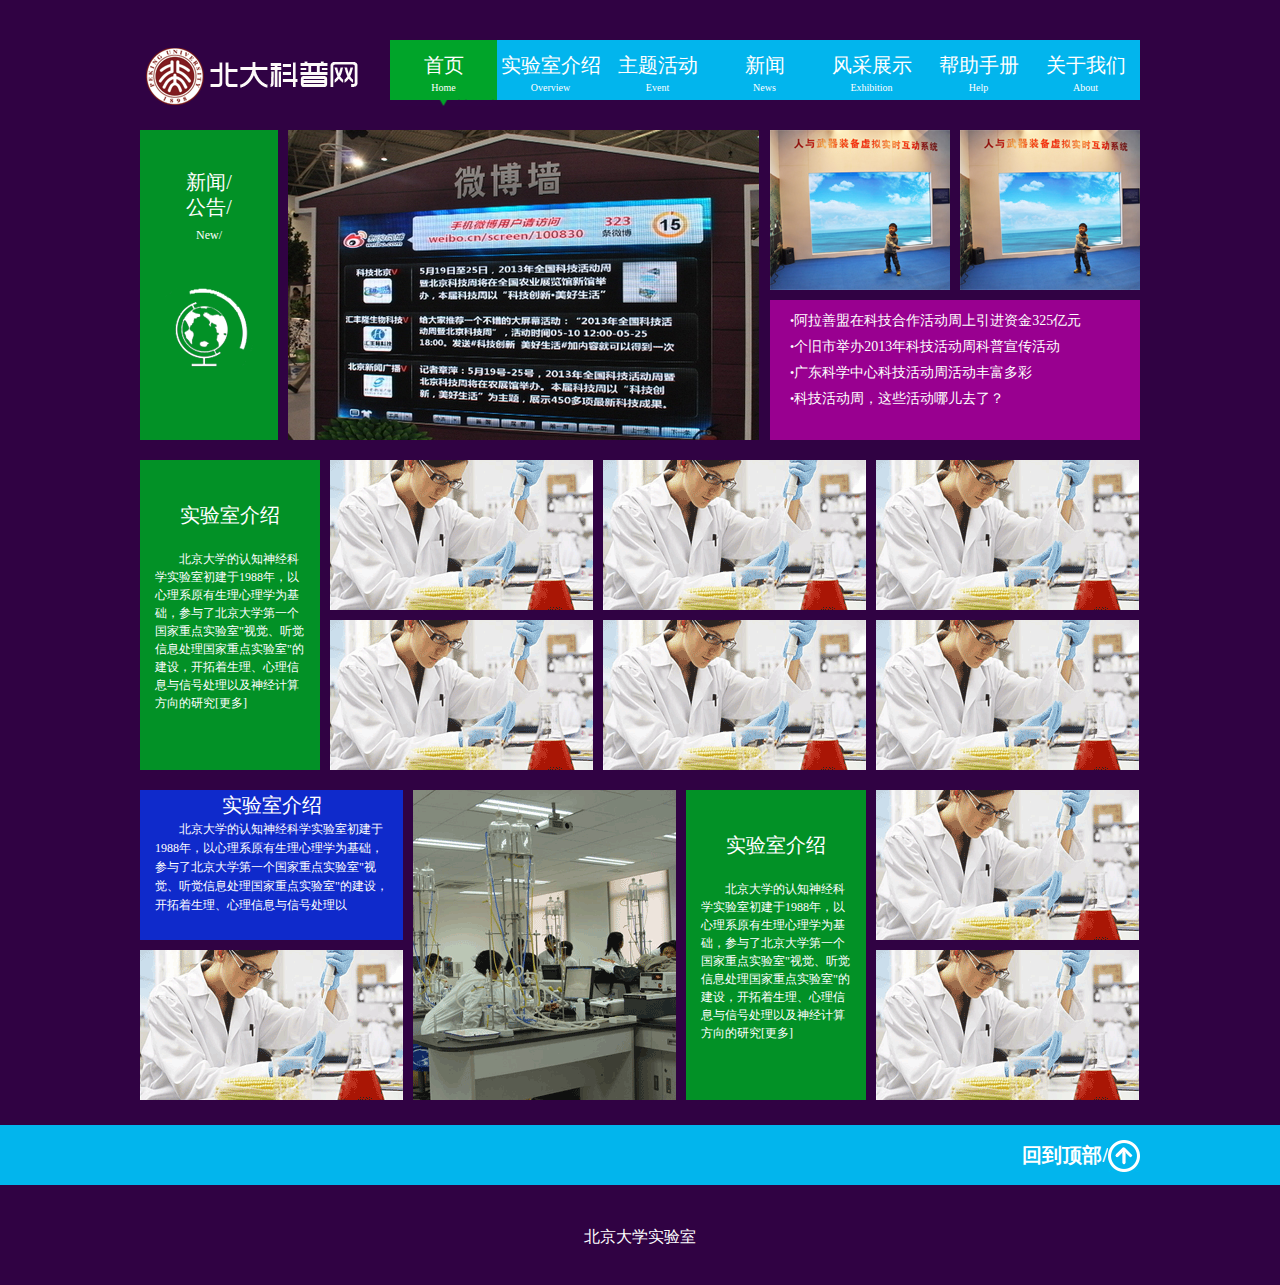
<file: 北大科普网/index.html>
<!doctype html>
<html>
<head>
<meta charset="utf-8">
<title>北大科普网</title>
<meta name="description" content="简介">
<meta name="keywords" content="关键字">
<link rel="stylesheet" type="text/css" href="css/index.css" />
<script src="js/jquery-1.8.3.min.js"></script>
<script src="js/bxSlider.js"></script>
<script>
$(function(){
	$("#myjs").bxSlider({
		pager: false,
		});
	
	})
</script>

</head>

<body>
<div class="nav">
<div class="container">
<img src="images/logo.gif" class="pic"/>
<ul>
<li><a href="" class="active">首页<span>Home</span></a></li>
<li><a href="">实验室介绍<span>Overview</span></a></li>
<li><a href="">主题活动<span>Event</span></a></li>
<li><a href="">新闻<span>News</span></a></li>
<li><a href="">风采展示<span>Exhibition</span></a></li>
<li><a href="">帮助手册<span>Help</span></a></li>
<li><a href="">关于我们<span>About</span></a></li>
</ul>

</div>
</div>

<div class="new">
<div class="container">
<div class="left">

<div class="one">
<p>新闻/<br/>公告/<br/><span>New/</span></p> 
<p><img src="images/kpbl2.png"></p>
</div>
<div class="two" >
<ul id="myjs">
<li><a href="#" target="_blank" ><img src="images/1.jpg"/></a></li>
<li><a href="#" target="_blank" ><img src="images/2.jpg"/></a></li>
<li><a href="#" target="_blank" ><img src="images/3.jpg"/></a></li>
<li><a href="#" target="_blank" ><img src="images/4.jpg"/></a></li>
</ul>
</div>

</div>


<div class="right">
<div class="r1">
<p><img src="images/W020130519710870592686.jpg" ><img src="images/W020130519710870592686.jpg" class="pic1"></p>
</div>
<div class="r2">
<ul>
   <li>•<a href="#">阿拉善盟在科技合作活动周上引进资金325亿元 </a> </li>
   <li>•<a href="#">个旧市举办2013年科技活动周科普宣传活动 </a> </li>
   <li>•<a href="#">广东科学中心科技活动周活动丰富多彩   </a> </li>
   <li>•<a href="#">科技活动周，这些活动哪儿去了？</a> </li>

</ul>
</div>
</div>

</div>
</div>

<div class="lab1">
<div class="container">
<div class="l1">
<h3>实验室介绍</h3>
<p>北京大学的认知神经科学实验室初建于1988年，以心理系原有生理心理学为基础，参与了北京大学第一个国家重点实验室"视觉、听觉信息处理国家重点实验室"的建设，开拓着生理、心理信息与信号处理以及神经计算方向的研究[更多]</p>

</div>
<div class="l2">
<ul>
<li><a href=""><img src="images/shiyan.gif"></a></li>
<li><a href=""><img src="images/shiyan.gif" class="pic2"></a></li>
<li><a href=""><img src="images/shiyan.gif"></a></li>
<li><a href=""><img src="images/shiyan.gif"></a></li>
<li><a href=""><img src="images/shiyan.gif" class="pic2"></a></li>
<li><a href=""><img src="images/shiyan.gif"></a></li>
</ul>
</div>

</div>
</div>

<div class="lab2">
<div class="container">

<div class="lab2-l">

<div class="lab-one">
<div class="ff">
<h3>实验室介绍</h3>
<p class="p2">北京大学的认知神经科学实验室初建于1988年，以心理系原有生理心理学为基础，参与了北京大学第一个国家重点实验室"视觉、听觉信息处理国家重点实验室"的建设，开拓着生理、心理信息与信号处理以</p>
</div>
<p class="p4"><img src="images/shiyan.gif" class="pic3"></p>
</div>


<div class="lab-three"><img src="images/shiyan2.gif"></div>
</div>



<div class="lab2-r">

<div class="lar">
<h3 class="tit">实验室介绍</h3>
<p class="p3">北京大学的认知神经科学实验室初建于1988年，以心理系原有生理心理学为基础，参与了北京大学第一个国家重点实验室"视觉、听觉信息处理国家重点实验室"的建设，开拓着生理、心理信息与信号处理以及神经计算方向的研究[更多]</p>
</div>

<div class="lbr">
<p><img src="images/shiyan.gif" class="pic4"></p>
<p><img src="images/shiyan.gif"></p>
</div>



</div>

</div>
</div>





<div class="go-top">
<div class="container"> 
<p>回到顶部/<img src="images/returnIcon.jpg"></p>
</div>
</div>

<div class="footer">
<div class="container">
<p>北京大学实验室</p>
</div>
</div>

</body>
</html>
</file>
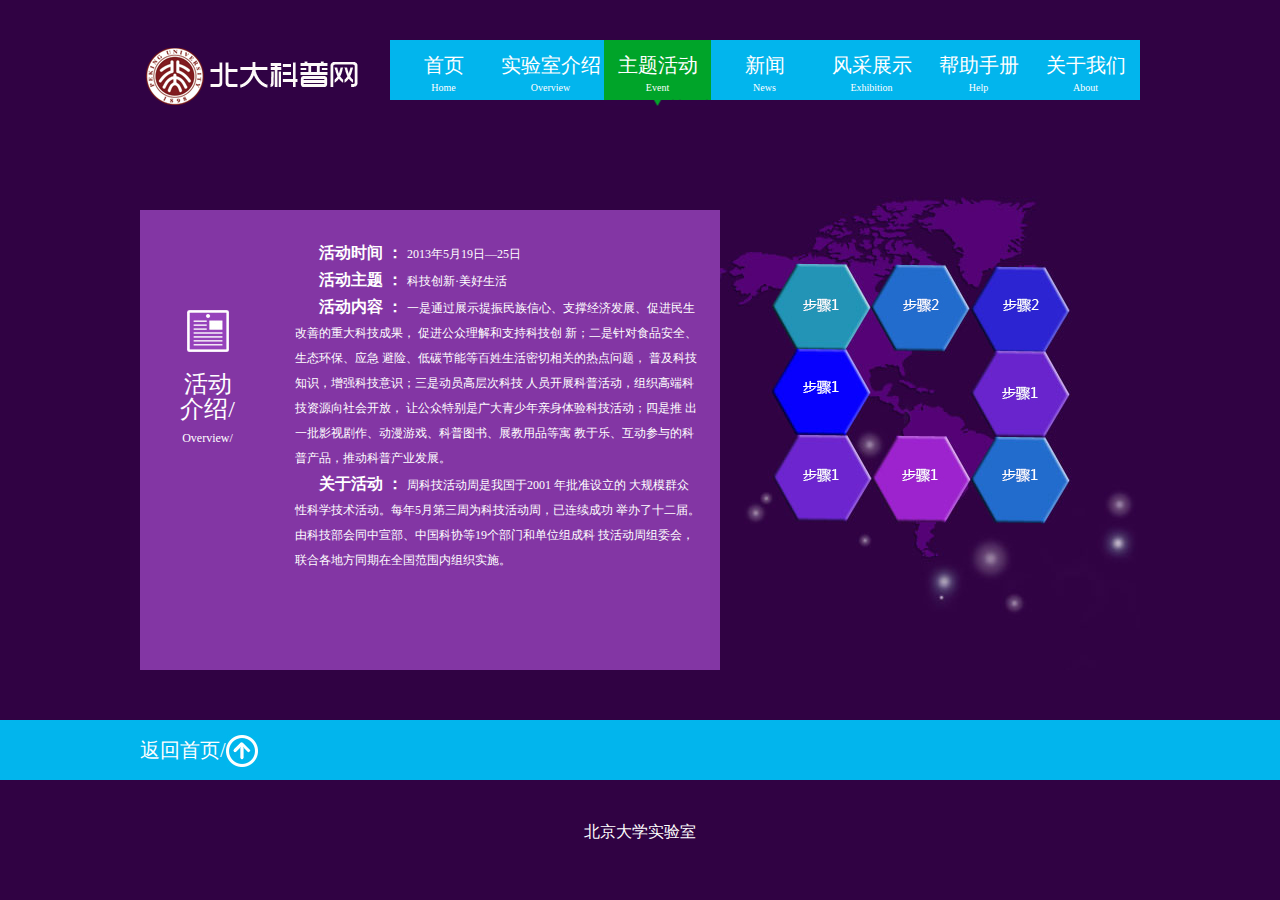
<file: 北大科普网/activity.html>
<!doctype html>
<html>
<head>
<meta charset="utf-8">
<title>北大科普网</title>
<meta name="description" content="简介">
<meta name="keywords" content="关键字">
<link rel="stylesheet" type="text/css" href="css/activity.css" />
<!--<script src="js/jquery-1.8.3.min.js"></script>
<script src="js/bxSlider.js"></script>
<script>
$(function(){
	$("#myjs").bxSlider({
		pager: false,
		});
	
	})
</script>-->

</head>

<body>
<div class="nav">
<div class="container">
<img src="images/logo.gif" class="pic"/>
<ul>
<li><a href="">首页<span>Home</span></a></li>
<li><a href="">实验室介绍<span>Overview</span></a></li>
<li><a href="" class="active">主题活动<span>Event</span></a></li>
<li><a href="">新闻<span>News</span></a></li>
<li><a href="">风采展示<span>Exhibition</span></a></li>
<li><a href="">帮助手册<span>Help</span></a></li>
<li><a href="">关于我们<span>About</span></a></li>
</ul>

</div>
</div>
<!--   --------------------------导航结束--------------------------------->
<div class="activity">
<div class="container">
   <div class="a-left">
       <div class="ac">
         <p class="p1"><img src="images/activitiesIcon_a.jpg"></p>
         <p class="p2">活动<br/>介绍/<br/><span>Overview/</span></p>
       </div>
       <div class="act">
       <p><span>活动时间 ： </span> 2013年5月19日—25日</p>
       <p><span>活动主题 ： </span> 科技创新·美好生活</p>
       <p><span>活动内容 ： </span> 一是通过展示提振民族信心、支撑经济发展、促进民生改善的重大科技成果，
       促进公众理解和支持科技创
       新；二是针对食品安全、生态环保、应急
       避险、低碳节能等百姓生活密切相关的热点问题，
       普及科技知识，增强科技意识；三是动员高层次科技
       人员开展科普活动，组织高端科技资源向社会开放，
       让公众特别是广大青少年亲身体验科技活动；四是推
       出一批影视剧作、动漫游戏、科普图书、展教用品等寓
       教于乐、互动参与的科普产品，推动科普产业发展。
      </p>
       <p><span> 关于活动 ： </span>周科技活动周是我国于2001 年批准设立的
       大规模群众性科学技术活动。每年5月第三周为科技活动周，已连续成功
       举办了十二届。由科技部会同中宣部、中国科协等19个部门和单位组成科
       技活动周组委会，联合各地方同期在全国范围内组织实施。</p>
       
       </div>
   
   </div>
        <div class="a-right">  
         <div class="imag">
         <img src="images/hd_hjs.jpg" usemap="#Map">
         <map name="Map">
           <area shape="rect" coords="80,152,125,176" href="#">
           <area shape="rect" coords="180,154,225,178" href="#">
           <area shape="rect" coords="280,154,323,176" href="#">
           <area shape="rect" coords="79,235,125,259" href="#">
           <area shape="rect" coords="276,242,327,265" href="#">
           <area shape="rect" coords="79,324,128,349" href="#">
           <area shape="rect" coords="176,323,227,349" href="#">
           <area shape="rect" coords="277,321,325,346" href="#">
         </map>
         
         
         </div>
        </div>

</div>
</div>

<!-----------------------------------activity 结束------------------------------------------>
<div class="return">
<div class="container"> 
<p>返回首页/<img src="images/returnIcon.jpg"></p>
</div>
</div>
<!-----------------------------------return 结束------------------------------------------>
<div class="footer">
<div class="container">
<p>北京大学实验室</p>
</div>
</div>

</body>
</html>
</file>
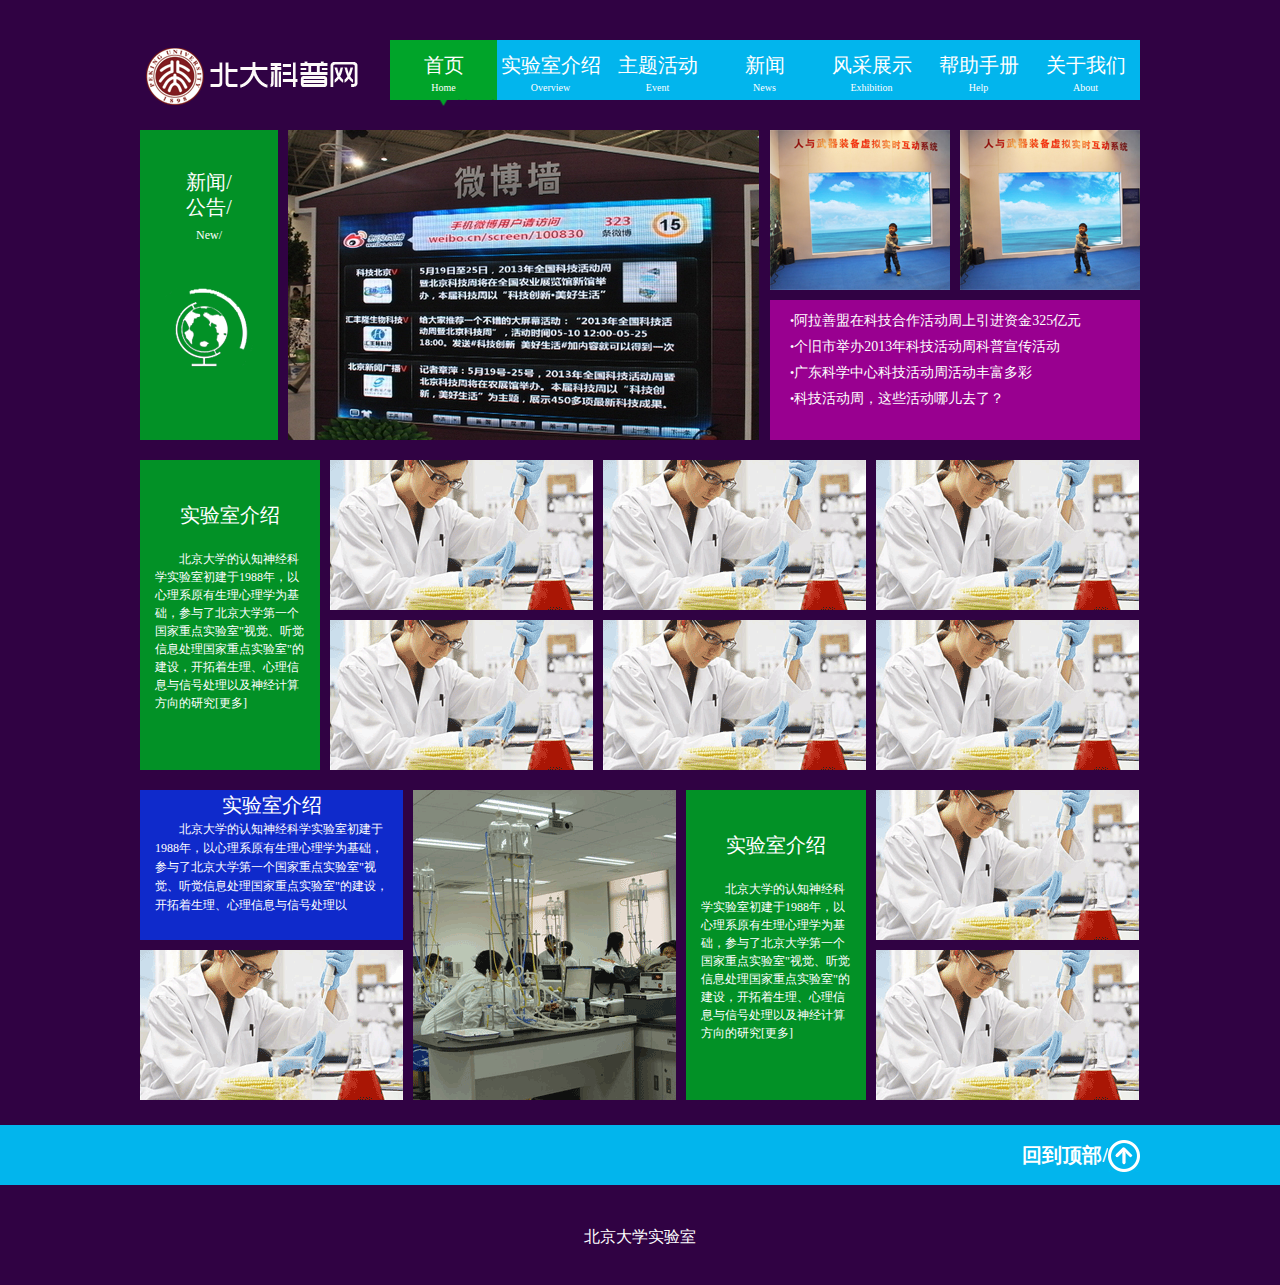
<file: 北大科普网/index1.html>
<!doctype html>
<html>
<head>
<meta charset="utf-8">
<title>北大科普网</title>
<meta name="description" content="简介">
<meta name="keywords" content="关键字">
<link rel="stylesheet" type="text/css" href="css/index1.css" />
<script src="js/jquery-1.8.3.min.js"></script>
<script src="js/bxSlider.js"></script>
<script>
$(function(){
	$("#myjs").bxSlider({
		pager: false,
		});
	
	})
</script>

</head>

<body>
<div class="nav">
<div class="container">
<img src="images/logo.gif" class="pic"/>
<ul>
<li><a href="" class="active">首页<span>Home</span></a></li>
<li><a href="">实验室介绍<span>Overview</span></a></li>
<li><a href="">主题活动<span>Event</span></a></li>
<li><a href="">新闻<span>News</span></a></li>
<li><a href="">风采展示<span>Exhibition</span></a></li>
<li><a href="">帮助手册<span>Help</span></a></li>
<li><a href="">关于我们<span>About</span></a></li>
</ul>

</div>
</div>

<div class="new">
<div class="container">
<div class="left">

<div class="one">
<p>新闻/<br/>公告/<br/><span>New/</span></p> 
<p><img src="images/kpbl2.png"></p>
</div>
<div class="two" >
<ul id="myjs">
<li><a href="#" target="_blank" ><img src="images/1.jpg"/></a></li>
<li><a href="#" target="_blank" ><img src="images/2.jpg"/></a></li>
<li><a href="#" target="_blank" ><img src="images/3.jpg"/></a></li>
<li><a href="#" target="_blank" ><img src="images/4.jpg"/></a></li>
</ul>
</div>

</div>


<div class="right">
<div class="r1">
<p><img src="images/W020130519710870592686.jpg" ><img src="images/W020130519710870592686.jpg" class="pic1"></p>
</div>
<div class="r2">
<ul>
   <li>•<a href="#">阿拉善盟在科技合作活动周上引进资金325亿元 </a> </li>
   <li>•<a href="#">个旧市举办2013年科技活动周科普宣传活动 </a> </li>
   <li>•<a href="#">广东科学中心科技活动周活动丰富多彩   </a> </li>
   <li>•<a href="#">科技活动周，这些活动哪儿去了？</a> </li>

</ul>
</div>
</div>

</div>
</div>

<div class="lab1">
<div class="container">
<div class="l1">
<h3>实验室介绍</h3>
<p>北京大学的认知神经科学实验室初建于1988年，以心理系原有生理心理学为基础，参与了北京大学第一个国家重点实验室"视觉、听觉信息处理国家重点实验室"的建设，开拓着生理、心理信息与信号处理以及神经计算方向的研究[更多]</p>

</div>
<div class="l2">
<ul>
<li><a href=""><img src="images/shiyan.gif"></a></li>
<li><a href=""><img src="images/shiyan.gif"></a></li>
<li><a href=""><img src="images/shiyan.gif"></a></li>
<li><a href=""><img src="images/shiyan.gif"></a></li>
<li><a href=""><img src="images/shiyan.gif"></a></li>
<li><a href=""><img src="images/shiyan.gif"></a></li>
</ul>
</div>

</div>
</div>

<div class="lab2">
<div class="container">

<div class="lab2-l">

<div class="lab-one">
<div class="ff">
<h3>实验室介绍</h3>
<p class="p2">北京大学的认知神经科学实验室初建于1988年，以心理系原有生理心理学为基础，参与了北京大学第一个国家重点实验室"视觉、听觉信息处理国家重点实验室"的建设，开拓着生理、心理信息与信号处理以</p>
</div>
<p class="p4"><img src="images/shiyan.gif" class="pic3"></p>
</div>


<div class="lab-three"><img src="images/shiyan2.gif"></div>
</div>



<div class="lab2-r">

<div class="lar">
<h3 class="tit">实验室介绍</h3>
<p class="p3">北京大学的认知神经科学实验室初建于1988年，以心理系原有生理心理学为基础，参与了北京大学第一个国家重点实验室"视觉、听觉信息处理国家重点实验室"的建设，开拓着生理、心理信息与信号处理以及神经计算方向的研究[更多]</p>
</div>

<div class="lbr">
<p><img src="images/shiyan.gif" class="pic4"></p>
<p><img src="images/shiyan.gif"></p>
</div>



</div>

</div>
</div>





<div class="go-top">
<div class="container"> 
<p>回到顶部/<img src="images/returnIcon.jpg"></p>
</div>
</div>

<div class="footer">
<div class="container">
<p>北京大学实验室</p>
</div>
</div>

</body>
</html>
</file>
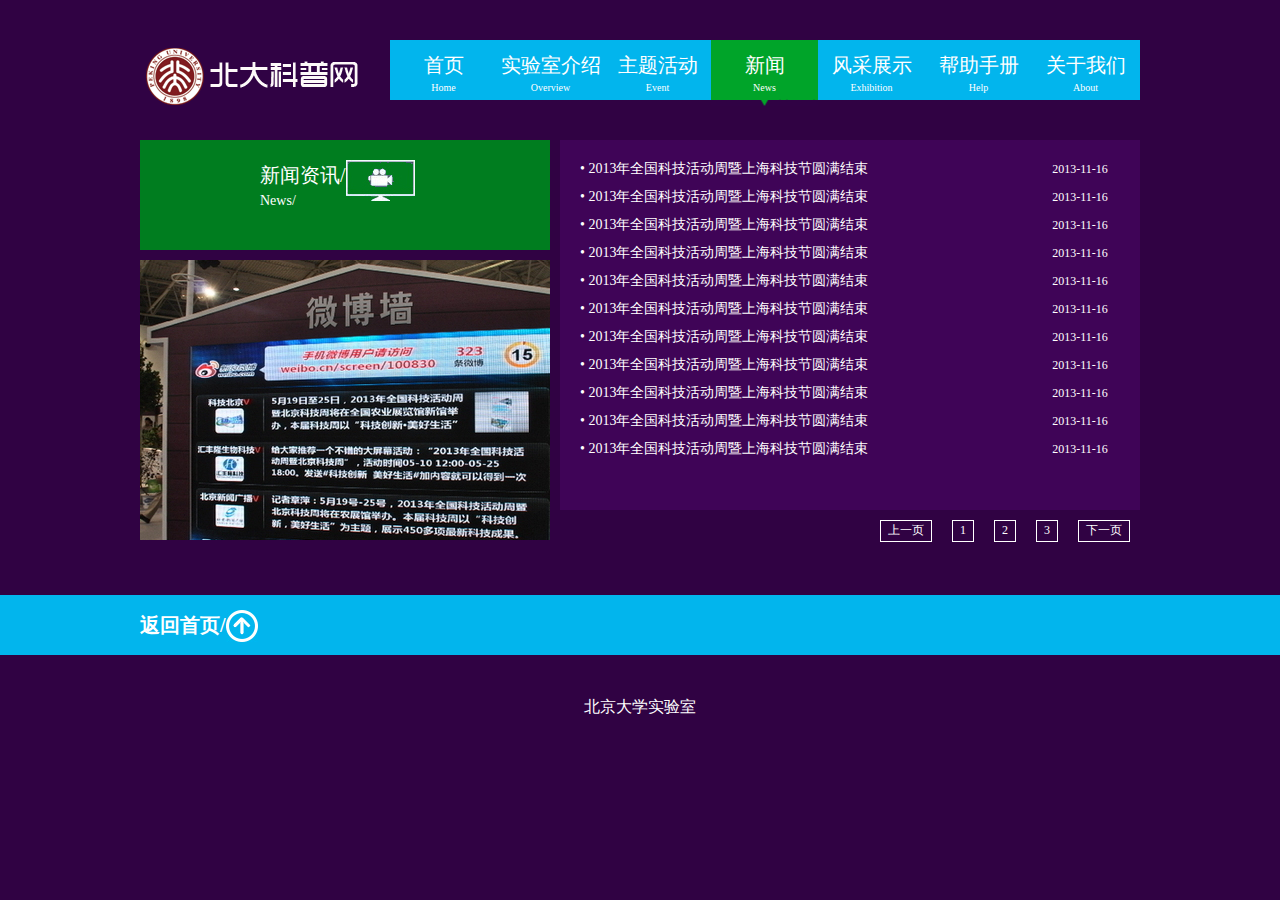
<file: 北大科普网/news.html>
<!doctype html>
<html>
<head>
<meta charset="utf-8">
<title>北大科普网</title>
<meta name="description" content="简介">
<meta name="keywords" content="关键字">
<link rel="stylesheet" type="text/css" href="css/news.css" />
<script src="js/jquery-1.8.3.min.js"></script>
<script src="js/bxSlider.js"></script>
<script>
$(function(){
	$("#myjs").bxSlider({
		pager: false,
		});
	
	})
</script>

</head>

<body>
<!--           导航       -->
<div class="nav">
<div class="container">
<div class="logo"><img src="images/logo.gif" class="pic"/></div>
<div class="navi">
<ul>
<li><a href="">首页<span>Home</span></a></li>
<li><a href="">实验室介绍<span>Overview</span></a></li>
<li><a href="">主题活动<span>Event</span></a></li>
<li><a href="" class="active">新闻<span>News</span></a></li>
<li><a href="">风采展示<span>Exhibition</span></a></li>
<li><a href="">帮助手册<span>Help</span></a></li>
<li><a href="">关于我们<span>About</span></a></li>
</ul>
</div>
</div>
</div>
<!--           导航       -->

<!--           新闻       -->
<div class="new">
<div class="container">
<div class="left">
   <div class="one">
   <p class="p1">新闻资讯/<span>News/</span></p>
   <p class="p2"><img src="images/exhibitionsMainLeftIcon.jpg"></p>
   
   </div>
   <div class="two">
   <ul id="myjs">
 <li><img src="images/1.jpg"></li>
 <li><img src="images/2.jpg"></li>
 <li><img src="images/3.jpg"></li>
 <li><img src="images/4.jpg"></li>
   </ul>
   </div>


</div>
<div class="right">
<div class="news">
<ul>
<li><a href=""> • 2013年全国科技活动周暨上海科技节圆满结束</a><span>2013-11-16</span></li>
<li><a href=""> • 2013年全国科技活动周暨上海科技节圆满结束</a><span>2013-11-16</span></li>
<li><a href=""> • 2013年全国科技活动周暨上海科技节圆满结束</a><span>2013-11-16</span></li>
<li><a href=""> • 2013年全国科技活动周暨上海科技节圆满结束</a><span>2013-11-16</span></li>
<li><a href=""> • 2013年全国科技活动周暨上海科技节圆满结束</a><span>2013-11-16</span></li>
<li><a href=""> • 2013年全国科技活动周暨上海科技节圆满结束</a><span>2013-11-16</span></li>
<li><a href=""> • 2013年全国科技活动周暨上海科技节圆满结束</a><span>2013-11-16</span></li>
<li><a href=""> • 2013年全国科技活动周暨上海科技节圆满结束</a><span>2013-11-16</span></li>
<li><a href=""> • 2013年全国科技活动周暨上海科技节圆满结束</a><span>2013-11-16</span></li>
<li><a href=""> • 2013年全国科技活动周暨上海科技节圆满结束</a><span>2013-11-16</span></li>
<li><a href=""> • 2013年全国科技活动周暨上海科技节圆满结束</a><span>2013-11-16</span></li>

</ul>
<!--<p><a href=""> • 2013年全国科技活动周暨上海科技节圆满结束</a><span>2013-11-16</span></p>
<p><a href=""> • 2013年全国科技活动周暨上海科技节圆满结束</a><span>2013-11-16</span></p>
<p><a href=""> • 2013年全国科技活动周暨上海科技节圆满结束</a><span>2013-11-16</span></p>
<p><a href=""> • 2013年全国科技活动周暨上海科技节圆满结束</a><span>2013-11-16</span></p>
<p><a href=""> • 2013年全国科技活动周暨上海科技节圆满结束</a><span>2013-11-16</span></p>
<p><a href=""> • 2013年全国科技活动周暨上海科技节圆满结束</a><span>2013-11-16</span></p>
<p><a href=""> • 2013年全国科技活动周暨上海科技节圆满结束</a><span>2013-11-16</span></p>
<p><a href=""> • 2013年全国科技活动周暨上海科技节圆满结束</a><span>2013-11-16</span></p>
<p><a href=""> • 2013年全国科技活动周暨上海科技节圆满结束</a><span>2013-11-16</span></p>
<p><a href=""> • 2013年全国科技活动周暨上海科技节圆满结束</a><span>2013-11-16</span></p>-->
</div>

<div class="page">
<ul>
<li class="last"><a href="">上一页</a></li>
<li><a href="">1</a></li>
<li><a href="">2</a></li>
<li><a href="">3</a></li>
<li class="last"><a href="">下一页</a></li>
</ul>
</div>

</div>


</div>


</div>





<div class="go-top">
<div class="container"> 
<p>返回首页/<img src="images/returnIcon.jpg"></p>
</div>
</div>

<div class="footer">
<div class="container">
<p>北京大学实验室</p>
</div>
</div>

</body>
</html>
</file>
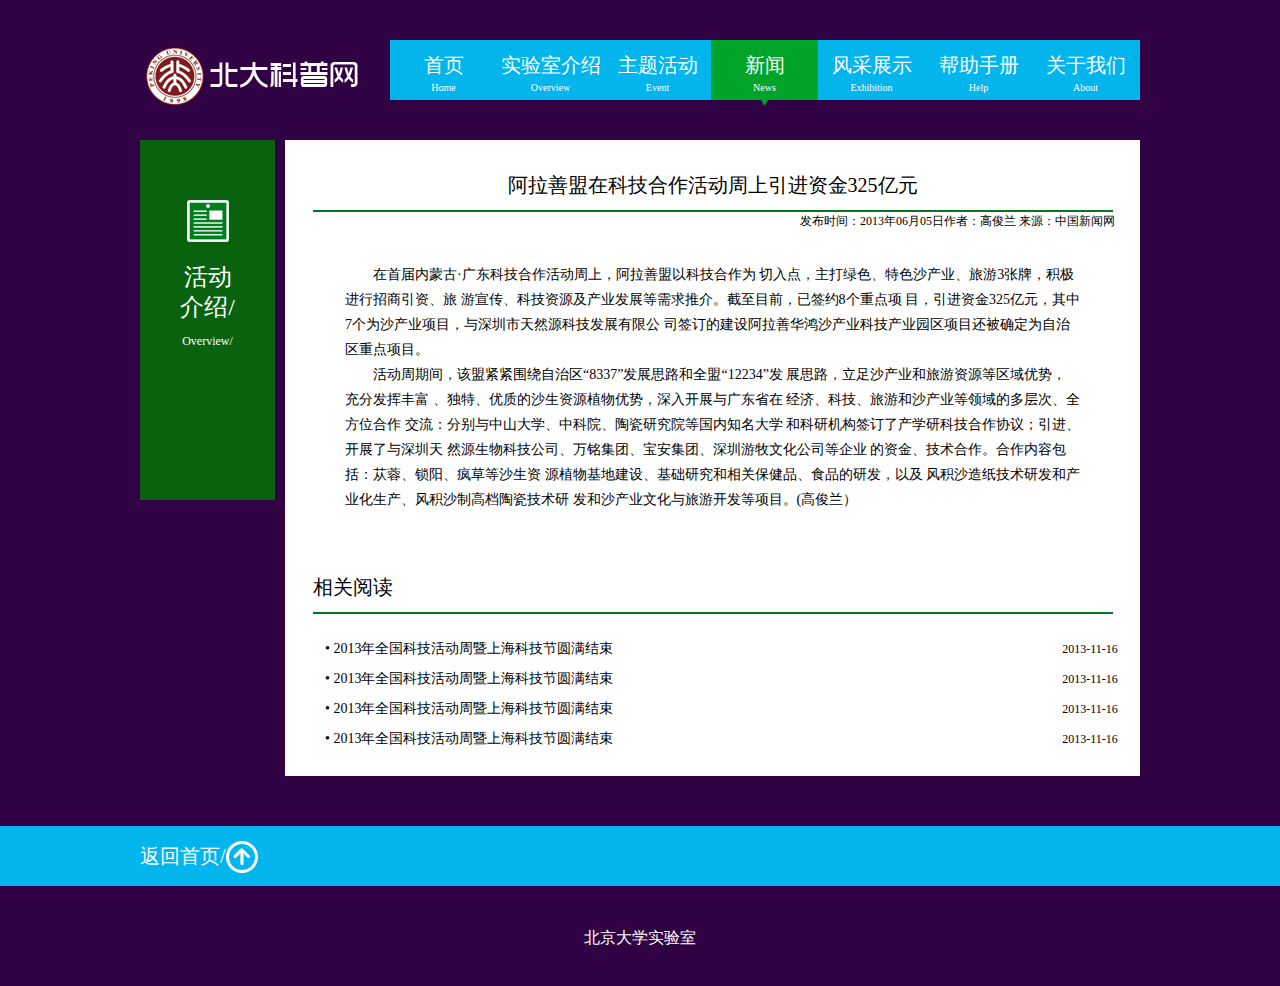
<file: 北大科普网/newsinfo.html>
<!doctype html>
<html>
<head>
<meta charset="utf-8">
<title>北大科普网</title>
<meta name="description" content="简介">
<meta name="keywords" content="关键字">
<link rel="stylesheet" type="text/css" href="css/newsinfo.css" />


</head>

<body>
<div class="nav">
<div class="container">
<img src="images/logo.gif" class="pic"/>
<ul>
<li><a href="">首页<span>Home</span></a></li>
<li><a href="">实验室介绍<span>Overview</span></a></li>
<li><a href="">主题活动<span>Event</span></a></li>
<li><a href="" class="active">新闻<span>News</span></a></li>
<li><a href="">风采展示<span>Exhibition</span></a></li>
<li><a href="">帮助手册<span>Help</span></a></li>
<li><a href="">关于我们<span>About</span></a></li>
</ul>

</div>
</div>
<!--   --------------------------导航结束--------------------------------->
<div class="Overview">
<div class="container">
   <div class="left">
    <div class="le">
   <p class="p2"><img src="images/activitiesIcon.jpg"></p>
   <p class="p1">活动<br/>介绍/<br/><em>Overview/</em></p>
   </div>
   </div>
   <div class="right">
   <div class="ri">
   <p class="p3">阿拉善盟在科技合作活动周上引进资金325亿元</p>
   
   <p class="p4">发布时间：2013年06月05日作者：高俊兰 来源：中国新闻网</p>
   <p class="p5"> 在首届内蒙古·广东科技合作活动周上，阿拉善盟以科技合作为
   切入点，主打绿色、特色沙产业、旅游3张牌，积极进行招商引资、旅
   游宣传、科技资源及产业发展等需求推介。截至目前，已签约8个重点项
   目，引进资金325亿元，其中7个为沙产业项目，与深圳市天然源科技发展有限公
   司签订的建设阿拉善华鸿沙产业科技产业园区项目还被确定为自治区重点项目。</p>
   <p class="p6"> 活动周期间，该盟紧紧围绕自治区“8337”发展思路和全盟“12234”发
   展思路，立足沙产业和旅游资源等区域优势，充分发挥丰富
   、独特、优质的沙生资源植物优势，深入开展与广东省在
   经济、科技、旅游和沙产业等领域的多层次、全方位合作
   交流：分别与中山大学、中科院、陶瓷研究院等国内知名大学
   和科研机构签订了产学研科技合作协议；引进、开展了与深圳天
   然源生物科技公司、万铭集团、宝安集团、深圳游牧文化公司等企业
   的资金、技术合作。合作内容包括：苁蓉、锁阳、疯草等沙生资
   源植物基地建设、基础研究和相关保健品、食品的研发，以及
   风积沙造纸技术研发和产业化生产、风积沙制高档陶瓷技术研
   发和沙产业文化与旅游开发等项目。(高俊兰）</p>
   <p class="p7">相关阅读</p>
   
   
   
   <ul>
   <li><a href=""> • 2013年全国科技活动周暨上海科技节圆满结束</a><span>2013-11-16</span></li>
    <li><a href=""> • 2013年全国科技活动周暨上海科技节圆满结束</a><span>2013-11-16</span></li>
     <li><a href=""> • 2013年全国科技活动周暨上海科技节圆满结束</a><span>2013-11-16</span></li>
      <li><a href=""> • 2013年全国科技活动周暨上海科技节圆满结束</a><span>2013-11-16</span></li>
   
   </ul>
   </div>
   </div>
</div>
</div>

<!-----------------------------------activity 结束------------------------------------------>
<div class="return">
<div class="container"> 
<p>返回首页/<img src="images/returnIcon.jpg"></p>
</div>
</div>
<!-----------------------------------return 结束------------------------------------------>
<div class="footer">
<div class="container">
<p>北京大学实验室</p>
</div>
</div>

</body>
</html>
</file>
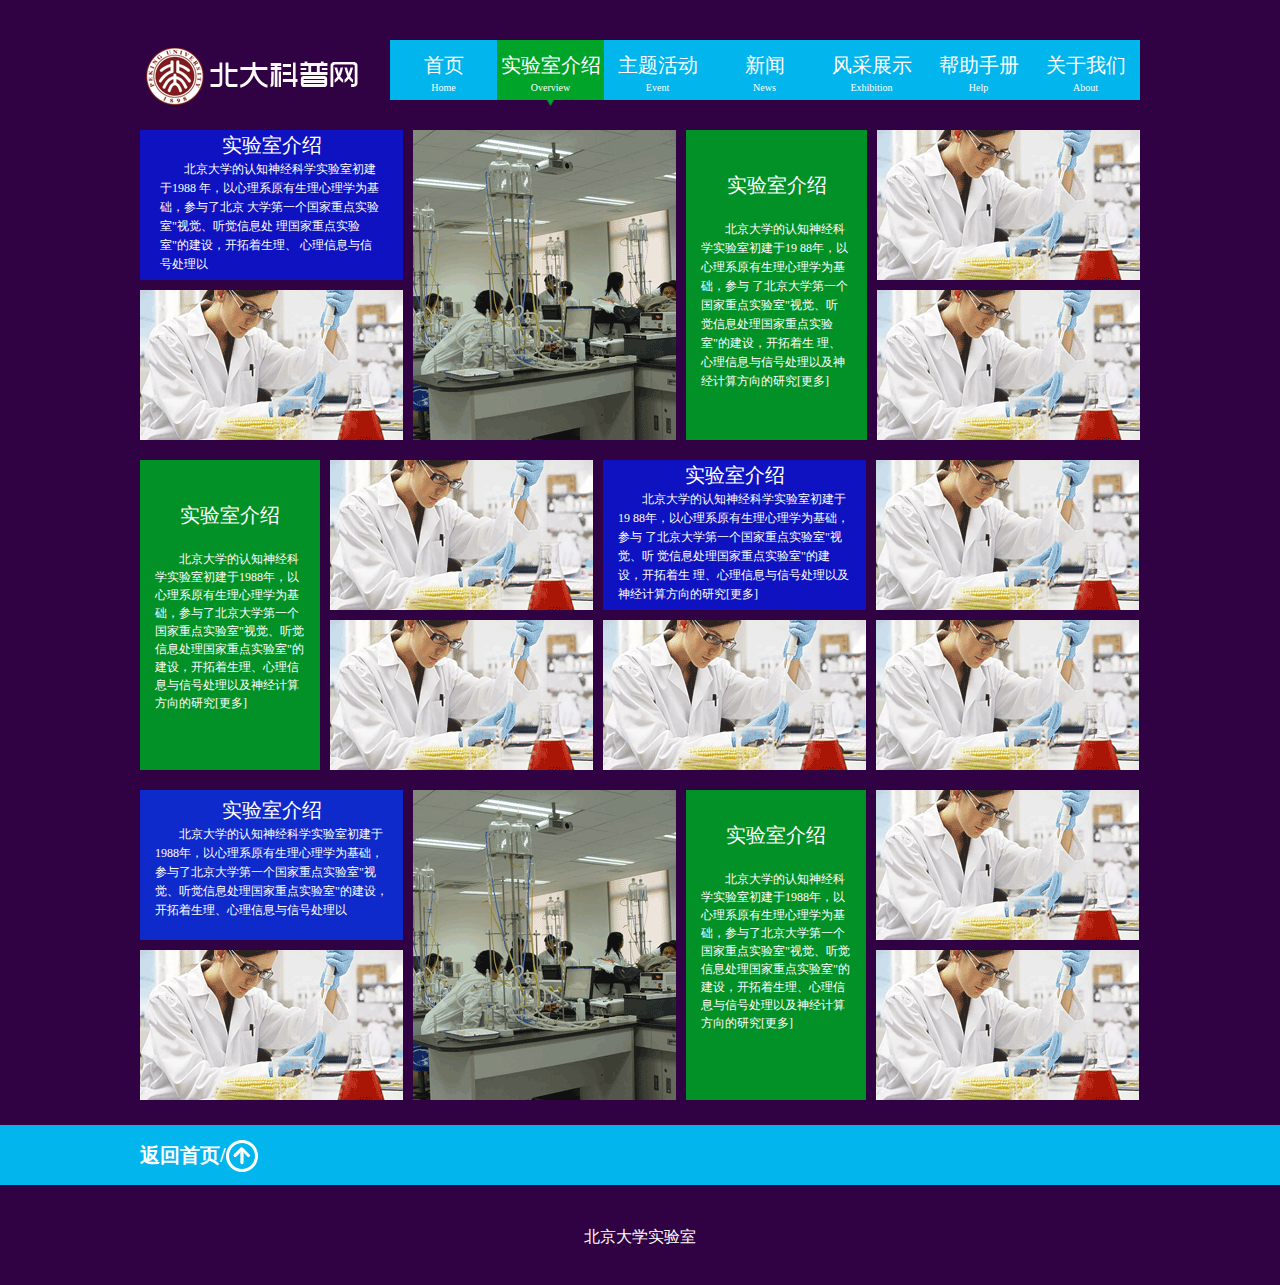
<file: 北大科普网/shiyanshi.html>
<!doctype html>
<html>
<head>
<meta charset="utf-8">
<title>北大科普网</title>
<meta name="description" content="简介">
<meta name="keywords" content="关键字">
<link rel="stylesheet" type="text/css" href="css/shiyanshi.css" />
<!--<script src="js/jquery-1.8.3.min.js"></script>
<script src="js/bxSlider.js"></script>
<script>
$(function(){
	$("#myjs").bxSlider({
		pager: false,
		});
	
	})
</script>
-->
</head>

<body>
<div class="nav">
<div class="container">
<img src="images/logo.gif" class="pic"/>
<ul>
<li><a href="">首页<span>Home</span></a></li>
<li><a href="" class="active">实验室介绍<span>Overview</span></a></li>
<li><a href="">主题活动<span>Event</span></a></li>
<li><a href="">新闻<span>News</span></a></li>
<li><a href="">风采展示<span>Exhibition</span></a></li>
<li><a href="">帮助手册<span>Help</span></a></li>
<li><a href="">关于我们<span>About</span></a></li>
</ul>

</div>
</div>

<div class="new">
<div class="container">
<div class="left">
<div class="s1">
<div class="ss">
<p class="as">实验室介绍</p>
<p class="pp">北京大学的认知神经科学实验室初建于1988
年，以心理系原有生理心理学为基础，参与了北京
大学第一个国家重点实验室"视觉、听觉信息处
理国家重点实验室"的建设，开拓着生理、
心理信息与信号处理以</p>
</div>
  <div class="sr"><img src="images/shiyan.gif"></div>

</div>
<div class="s2">
<div class="imag"><img src="images/shiyan2.gif"></div>
</div>


</div>


<div class="right">
<div class="ri1">
<p class="rp1">实验室介绍</p>
<p class="rp2">北京大学的认知神经科学实验室初建于19
88年，以心理系原有生理心理学为基础，参与
了北京大学第一个国家重点实验室"视觉、听
觉信息处理国家重点实验室"的建设，开拓着生
理、心理信息与信号处理以及神经计算方向的研究[更多]</p>
</div>
<div class="ri2">
<div class="imag1"><img src="images/shiyan.gif"></div>
<div class="imag1"><img src="images/shiyan.gif"></div>

</div>
</div>

</div>
</div>

<div class="lab1">
<div class="container">
<div class="l1">
<h3>实验室介绍</h3>
<p>北京大学的认知神经科学实验室初建于1988年，以心理系原有生理心理学为基础，参与了北京大学第一个国家重点实验室"视觉、听觉信息处理国家重点实验室"的建设，开拓着生理、心理信息与信号处理以及神经计算方向的研究[更多]</p>

</div>
<div class="l2">
<ul>
<li><a href=""><img src="images/shiyan.gif" class="pic5"></a></li>

<li class="lp"><!--<a href=""><img src="images/shiyan.gif" ></a>-->
<p class="lp1">实验室介绍</p>
<p class="lp2">北京大学的认知神经科学实验室初建于19
88年，以心理系原有生理心理学为基础，参与
了北京大学第一个国家重点实验室"视觉、听
觉信息处理国家重点实验室"的建设，开拓着生
理、心理信息与信号处理以及神经计算方向的研究[更多]</p>


</li>

<li><a href=""><img src="images/shiyan.gif" class="pic6"></a></li>
<li><a href=""><img src="images/shiyan.gif"></a></li>
<li><a href=""><img src="images/shiyan.gif" class="pic2"></a></li>
<li><a href=""><img src="images/shiyan.gif"></a></li>
</ul>
</div>

</div>
</div>

<div class="lab2">
<div class="container">

<div class="lab2-l">

<div class="lab-one">
<div class="ff">
<h3>实验室介绍</h3>
<p class="p2">北京大学的认知神经科学实验室初建于1988年，以心理系原有生理心理学为基础，参与了北京大学第一个国家重点实验室"视觉、听觉信息处理国家重点实验室"的建设，开拓着生理、心理信息与信号处理以</p>
</div>
<p class="p4"><img src="images/shiyan.gif" class="pic3"></p>
</div>


<div class="lab-three"><img src="images/shiyan2.gif"></div>
</div>



<div class="lab2-r">

<div class="lar">
<h3 class="tit">实验室介绍</h3>
<p class="p3">北京大学的认知神经科学实验室初建于1988年，以心理系原有生理心理学为基础，参与了北京大学第一个国家重点实验室"视觉、听觉信息处理国家重点实验室"的建设，开拓着生理、心理信息与信号处理以及神经计算方向的研究[更多]</p>
</div>

<div class="lbr">
<p><img src="images/shiyan.gif" class="pic4"></p>
<p><img src="images/shiyan.gif"></p>
</div>



</div>

</div>
</div>





<div class="go-top">
<div class="container"> 
<p>返回首页/<img src="images/returnIcon.jpg"></p>
</div>
</div>

<div class="footer">
<div class="container">
<p>北京大学实验室</p>
</div>
</div>

</body>
</html>
</file>
<file: 北大科普网/css/index.css>
@charset "utf-8";
/* webrx CSS Document */

blockquote, body, button, dd, dl, dt, fieldset, form, h1, h2, h3, h4, h5, h6, hr, input, legend, li, ol, p, pre, td, textarea, th, ul {
	margin:0;
	padding:0
}
body, button, input, select, textarea {
	font:12px/1.5 tahoma, arial, 'Hiragino Sans GB', \5b8b\4f53, sans-serif
}
h1, h2, h3, h4, h5, h6 {
	font-size:100%;
	
}
address, cite, dfn, em, var {
	font-style:normal
}

small {
	font-size:12px
}
ol, ul {
	list-style:none
}
a {
	text-decoration:none
}
a:hover {
	text-decoration:underline
}
sup {
	vertical-align:text-top
}
sub {
	vertical-align:text-bottom
}

fieldset, img {
	border:0;
	vertical-align:top
}
button, input, select, textarea {
	font-size:100%
}
table {
	border-collapse:collapse;/* 重合的边框 合并*/
	border-spacing:0
}

.clear {
	clear:both;
	height:0;
	font-size:0;
	overflow:hidden
}
.clearfix:after {
	content:"\0020";
	display:block;
	height:0;
	clear:both;
	visibility:hidden
}
.clearfix {
	clear:both;
	zoom:1
}

/*-------------------------------------------清除默认*/
body{ font-family:"微软雅黑"; font-size:12px; background:#300243;}
.container{ width:1000px; margin:0 auto;}
/*-------------------------------------------导航nav*/
.nav{ height:70px; margin-top:40px}
.pic{ float:left}
.nav ul{ float:right; background:url(../images/menubg1.gif) repeat-x; height:66px; width:750px;}
.nav ul a{ display:block; font-size:20px; color:#fff; height:56px;/* padding-right:18px; padding-left:17px*/; padding-top:10px}
.nav ul span{ display:block; font-size:10px; margin-top:0px}
.nav ul li{ float:left; text-align:center;height:66px; width:107px}
.nav a:hover { text-decoration:none; background:url(../images/menubg.gif) repeat-x center;}
.nav a:hover ,.active{ background:url(../images/menubg.gif) repeat-x center;}

/*-------------------------------------------new*/
.new{ height:310px; margin-top:20px}
.left{ width:620px; height:310px; float:left; margin-right:10px}
.right{ width:370px; height:310px; float:left;}

.left .one{ height:310px; width:138px; background:#029126; margin-right:10px; font-size:20px; color:#fff; float:left;}
.left p{ text-align:center; line-height:25px; padding-top:40px;}
.left p span{ font-size:12px;}
.left .two{ float:left; height:310px; width:471px; overflow:hidden;}

.right .pic1{ padding-left:10px}
.right .r2{ height:140px; width:370px; background:#990090; margin-top:10px}
.right a{ font-size:14px; color:#fff}
.right li{ margin-bottom:5px; color:#fff;}
.right ul{ padding-top:10px; padding-left:20px}

.lab1{ height:310px; margin-top:20px}
.lab1 .l1{ width:180px; margin-right:10px; float:left; height:310px; background:#029126;}
.lab2 .l2{ width:820px; float:left}
.lab1 .l1 h3{ font-size:20px; margin-top:40px; text-align:center; font-weight:500; color:#fff;}
.lab1 .l1 p{ padding-left:15px; padding-right:15px; text-indent:2em; line-height:18px; color:#fff; padding-top:20px}
.lab1 .l2 li{ float:left; padding-bottom:10px}
.lab1 .l2 li .pic2{ padding-left:10px; padding-right:10px}

.lab2{ height:310px; margin-top:20px}
.lab2 .lab2-l{ width:536px; margin-right:10px; float:left; height:310px}
.lab2 .lab2-r{ width:454px; float:left;}

.lab2 .lab-one{ width:263px; height:310px; float:left;}
.lab2 .lab-one .ff{ height:150px; background:#0F2ACB; width:263px; margin-bottom:10px}
.lab2 .lab-one h3{ font-size:20px; color:#fff; text-align:center; font-weight:500;/* padding-top:5px*/}
.lab2 .lab-one .p2{ color:#fff; padding-left:15px; padding-right:15px; text-indent:2em; line-height:19px}

.lab2 .lab-three{ float:left; margin-left:10px}

.lab2-r .lar{ width:180px; height:310px; background:#029126; float:left}
.lab2-r .lar .tit{ font-size:20px; color:#fff; font-weight:500; text-align:center; padding-top:40px}
.lab2-r .lar .p3{ padding-left:15px; padding-right:15px; text-indent:2em; color:#fff; padding-top:20px; line-height:18px}


.lab2-r .lbr{ width:264px;float:left; padding-left:10px; height:300px}
.lab2-r .lbr p .pic4{ padding-bottom:10px}


.go-top{ height:60px; margin-top:25px; background:url(../images/menubg1.gif) repeat-x}
.go-top p{ float:right; font-size:20px; color:#fff; font-weight:bolder; margin-top:15px}

.footer{ height:100px;}
.footer p{ text-align:center; font-size:16px; color:#fff; padding-top:40px}
</file>
<file: 北大科普网/css/activity.css>
@charset "utf-8";
/* webrx CSS Document */

blockquote, body, button, dd, dl, dt, fieldset, form, h1, h2, h3, h4, h5, h6, hr, input, legend, li, ol, p, pre, td, textarea, th, ul {
	margin:0;
	padding:0
}
body, button, input, select, textarea {
	font:12px/1.5 tahoma, arial, 'Hiragino Sans GB', \5b8b\4f53, sans-serif
}
h1, h2, h3, h4, h5, h6 {
	font-size:100%;
	
}
address, cite, dfn, em, var {
	font-style:normal
}

small {
	font-size:12px
}
ol, ul {
	list-style:none
}
a {
	text-decoration:none
}
a:hover {
	text-decoration:underline
}
sup {
	vertical-align:text-top
}
sub {
	vertical-align:text-bottom
}

fieldset, img {
	border:0;
	vertical-align:top
}
button, input, select, textarea {
	font-size:100%
}
table {
	border-collapse:collapse;/* 重合的边框 合并*/
	border-spacing:0
}

.clear {
	clear:both;
	height:0;
	font-size:0;
	overflow:hidden
}
.clearfix:after {
	content:"\0020";
	display:block;
	height:0;
	clear:both;
	visibility:hidden
}
.clearfix {
	clear:both;
	zoom:1
}

/*-------------------------------------------清除默认*/
body{ font-family:"微软雅黑"; font-size:12px; background:#300243/* url(../images/huodongbg.png) no-repeat center*/; height:auto }
.container{ width:1000px; margin:0 auto;}
/*-------------------------------------------导航nav*/
.nav{ height:70px; margin-top:40px; margin-bottom:30px}
.pic{ float:left}
.nav ul{ float:right; background:url(../images/menubg1.gif) repeat-x; height:66px; width:750px;}
.nav ul a{ display:block; font-size:20px; color:#fff; height:56px; padding-top:10px}
.nav ul span{ display:block; font-size:10px; margin-top:0px}
.nav ul li{ float:left; text-align:center;height:66px; width:107px}
.nav a:hover { text-decoration:none; background:url(../images/menubg.gif) repeat-x center;}
.nav a:hover ,.active{ background:url(../images/menubg.gif) repeat-x center}
/*-------------------------------------------new*/
.activity{ height:530px;}
.activity .a-right{ height:530px; float:left; width:420px }
.a-left{ width:580px; float:left;  height:530}

.a-left .ac{ margin-top:70px; float:left; height:360px; width:135px; background:url(../images/huodongbg2.png); font-size:24px; font-weight:500; color:#fff; text-align:center; padding-top:100px}
.a-left span{ font-size:12px;}
.a-left .p1{ margin-bottom:20px}
.a-left .p2{ line-height:25px}

.a-left .act{ height:430px; width:445px; background:url(../images/huodongbg2.png) repeat; float:left;/* opacity:0.6;*/ padding-top:30px; margin-top:70px;}
.a-left .act span{ font-size:16px; color:#fff; font-weight:600;}
.a-left .act p{ color:#fff; line-height:25px; padding-left:20px; padding-right:20px; text-indent:2em}

/*.a-right{ background:url(../images/hd_hj.jpg); height:530px; width:420px; }
.a-right .two{ margin:60px 0px}
.a-right .aa{ padding-top:115px; padding-left:60px}
.a-right .one li{ float:left; padding-right:80px ;}*/





.return{ background:url(../images/menubg1.gif) repeat-x; height:60px; margin-top:50px;/* clear:both*/}
.return p{ font-size:20px; color:#fff; padding-top:15px}



.footer{ height:100px;}
.footer p{ text-align:center; font-size:16px; color:#fff; padding-top:40px}
</file>
<file: 北大科普网/css/index1.css>
@charset "utf-8";
/* webrx CSS Document */

blockquote, body, button, dd, dl, dt, fieldset, form, h1, h2, h3, h4, h5, h6, hr, input, legend, li, ol, p, pre, td, textarea, th, ul {
	margin:0;
	padding:0
}
body, button, input, select, textarea {
	font:12px/1.5 tahoma, arial, 'Hiragino Sans GB', \5b8b\4f53, sans-serif
}
h1, h2, h3, h4, h5, h6 {
	font-size:100%;
	
}
address, cite, dfn, em, var {
	font-style:normal
}

small {
	font-size:12px
}
ol, ul {
	list-style:none
}
a {
	text-decoration:none
}
a:hover {
	text-decoration:underline
}
sup {
	vertical-align:text-top
}
sub {
	vertical-align:text-bottom
}

fieldset, img {
	border:0;
	vertical-align:top
}
button, input, select, textarea {
	font-size:100%
}
table {
	border-collapse:collapse;/* 重合的边框 合并*/
	border-spacing:0
}

.clear {
	clear:both;
	height:0;
	font-size:0;
	overflow:hidden
}
.clearfix:after {
	content:"\0020";
	display:block;
	height:0;
	clear:both;
	visibility:hidden
}
.clearfix {
	clear:both;
	zoom:1
}

/*-------------------------------------------清除默认*/
body{ font-family:"微软雅黑"; font-size:12px; background:#300243;}
.container{ width:1000px; margin:0 auto;}
/*-------------------------------------------导航nav*/
.nav{ height:70px; margin-top:40px}
.pic{ float:left}
.nav ul{ float:right; background:url(../images/menubg1.gif) repeat-x; height:66px; width:750px;}
.nav ul a{ display:block; font-size:20px; color:#fff; height:56px;/* padding-right:18px; padding-left:17px*/; padding-top:10px}
.nav ul span{ display:block; font-size:10px; margin-top:0px}
.nav ul li{ float:left; text-align:center;height:66px; width:107px}
.nav a:hover { text-decoration:none; background:url(../images/menubg.gif) repeat-x center;}
.nav a:hover ,.active{ background:url(../images/menubg.gif) repeat-x center;}

/*-------------------------------------------new*/
.new{ height:310px; margin-top:20px}
.left{ width:620px; height:310px; float:left; margin-right:10px}
.right{ width:370px; height:310px; float:left;}

.left .one{ height:310px; width:138px; background:#029126; margin-right:10px; font-size:20px; color:#fff; float:left;}
.left p{ text-align:center; line-height:25px; padding-top:40px;}
.left p span{ font-size:12px;}
.left .two{ float:left; height:310px; width:471px; overflow:hidden;}

.right .pic1{ padding-left:10px}
.right .r2{ height:140px; width:370px; background:#990090; margin-top:10px}
.right a{ font-size:14px; color:#fff}
.right li{ margin-bottom:5px; color:#fff;}
.right ul{ padding-top:10px; padding-left:20px}

.lab1{ height:310px; margin-top:20px}
.lab1 .l1{ width:180px;/* margin-right:10px; */float:left; height:310px; background:#029126;}
.lab2 .l2{ width:810px; float:left}
.lab1 .l1 h3{ font-size:20px; margin-top:40px; text-align:center; font-weight:500; color:#fff;}
.lab1 .l1 p{ padding-left:15px; padding-right:15px; text-indent:2em; line-height:18px; color:#fff; padding-top:20px}
.lab1 .l2 li{ float:left; padding-bottom:10px; margin-left:10px}
/*.lab1 .l2 li .pic2{ padding-left:10px; padding-right:10px}*/

.lab2{ height:310px; margin-top:20px}
.lab2 .lab2-l{ width:536px; margin-right:10px; float:left; height:310px}
.lab2 .lab2-r{ width:454px; float:left;}

.lab2 .lab-one{ width:263px; height:310px; float:left;}
.lab2 .lab-one .ff{ height:150px; background:#0F2ACB; width:263px; margin-bottom:10px}
.lab2 .lab-one h3{ font-size:20px; color:#fff; text-align:center; font-weight:500;/* padding-top:5px*/}
.lab2 .lab-one .p2{ color:#fff; padding-left:15px; padding-right:15px; text-indent:2em; line-height:19px}

.lab2 .lab-three{ float:left; margin-left:10px}

.lab2-r .lar{ width:180px; height:310px; background:#029126; float:left}
.lab2-r .lar .tit{ font-size:20px; color:#fff; font-weight:500; text-align:center; padding-top:40px}
.lab2-r .lar .p3{ padding-left:15px; padding-right:15px; text-indent:2em; color:#fff; padding-top:20px; line-height:18px}


.lab2-r .lbr{ width:264px;float:left; padding-left:10px; height:300px}
.lab2-r .lbr p .pic4{ padding-bottom:10px}


.go-top{ height:60px; margin-top:25px; background:url(../images/menubg1.gif) repeat-x}
.go-top p{ float:right; font-size:20px; color:#fff; font-weight:bolder; margin-top:15px}

.footer{ height:100px;}
.footer p{ text-align:center; font-size:16px; color:#fff; padding-top:40px}
</file>
<file: 北大科普网/css/news.css>
@charset "utf-8";
/* webrx CSS Document */

blockquote, body, button, dd, dl, dt, fieldset, form, h1, h2, h3, h4, h5, h6, hr, input, legend, li, ol, p, pre, td, textarea, th, ul {
	margin:0;
	padding:0
}
body, button, input, select, textarea {
	font:12px/1.5 tahoma, arial, 'Hiragino Sans GB', \5b8b\4f53, sans-serif
}
h1, h2, h3, h4, h5, h6 {
	font-size:100%;
	
}
address, cite, dfn, em, var {
	font-style:normal
}

small {
	font-size:12px
}
ol, ul {
	list-style:none
}
a {
	text-decoration:none
}
a:hover {
	text-decoration:underline
}
sup {
	vertical-align:text-top
}
sub {
	vertical-align:text-bottom
}

fieldset, img {
	border:0;
	vertical-align:top
}
button, input, select, textarea {
	font-size:100%
}
table {
	border-collapse:collapse;/* 重合的边框 合并*/
	border-spacing:0
}

.clear {
	clear:both;
	height:0;
	font-size:0;
	overflow:hidden
}
.clearfix:after {
	content:"\0020";
	display:block;
	height:0;
	clear:both;
	visibility:hidden
}
.clearfix {
	clear:both;
	zoom:1
}

/*-------------------------------------------清除默认*/
body{ font-family:"微软雅黑"; font-size:12px; background:#300243;}
.container{ width:1000px; margin:0 auto;}
/*-------------------------------------------导航nav*/
.nav{ height:70px; margin-top:40px}
.pic{ float:left}
.nav ul{ float:right; background:url(../images/menubg1.gif) repeat-x; height:66px; width:750px;}
.nav ul a{ display:block; font-size:20px; color:#fff; height:56px;/* padding-right:18px; padding-left:17px*/; padding-top:10px}
.nav ul span{ display:block; font-size:10px; margin-top:0px}
.nav ul li{ float:left; text-align:center;height:66px; width:107px;}
.nav a:hover { text-decoration:none; background:url(../images/menubg.gif) repeat-x center;}
.nav a:hover ,.active{ background:url(../images/menubg.gif) repeat-x center;}

/*-------------------------------------------new*/
.new{ height:430px; margin-top:30px}
.new .left{ width:410px; height:auto; float:left; margin-right:10px;}
.new .right{ width:580px; height:auto; float:left;}

.new .left .one{ height:110px; width:410px; background:#007d1f;  margin-bottom:10px}
.new .left .one p{ padding-top:20px; font-size:20px; color:#fff;}
.new .left .one p span{ display:block; font-size:14px;}
.new .left .one .p1, .p2{ float:left}
.new .left .one .p1{ padding-left:120px}

.new .left .two{ height:280px; width:410px; overflow:hidden}
.new .right .news{ padding:15px 0; padding-left:20px; padding-right:20px; background:#3f0457; height:340px}

.news ul li{ color:#fff;}
.news ul li a{ color:#fff; font-size:14px; display:block; float:left; height:28px; line-height:28px; width:390px;}
.news ul li span{ height:28px; line-height:28px; width:80px; text-align:center; float:right }





.page ul{ float:right; margin-top:10px}
.page li{ float:left; margin:0px 10px; border:1px #fff solid; height:20px; width:20px; text-align:center}
.page ul .last{ width:50px; height:20px}
.page li a{ display:block; height:20px; width:20px; color:#fff;}
.page ul .last a{ display:block; height:20px; width:50px}
.page li a:hover{ background:#fff; color:#000; text-decoration:none;}


/*-------------------------------------------回到首页*/
.go-top{ height:60px; margin-top:25px; background:url(../images/menubg1.gif) repeat-x}
.go-top p{ font-size:20px; color:#fff; font-weight:bolder; padding-top:15px}




/*-------------------------------------------底部*/
.footer{ height:100px;}
.footer p{ text-align:center; font-size:16px; color:#fff; padding-top:40px}
</file>
<file: 北大科普网/css/newsinfo.css>
@charset "utf-8";
/* webrx CSS Document */

blockquote, body, button, dd, dl, dt, fieldset, form, h1, h2, h3, h4, h5, h6, hr, input, legend, li, ol, p, pre, td, textarea, th, ul {
	margin:0;
	padding:0
}
body, button, input, select, textarea {
	font:12px/1.5 tahoma, arial, 'Hiragino Sans GB', \5b8b\4f53, sans-serif
}
h1, h2, h3, h4, h5, h6 {
	font-size:100%;
	
}
address, cite, dfn, em, var {
	font-style:normal
}

small {
	font-size:12px
}
ol, ul {
	list-style:none
}
a {
	text-decoration:none
}
a:hover {
	text-decoration:underline
}
sup {
	vertical-align:text-top
}
sub {
	vertical-align:text-bottom
}

fieldset, img {
	border:0;
	vertical-align:top
}
button, input, select, textarea {
	font-size:100%
}
table {
	border-collapse:collapse;/* 重合的边框 合并*/
	border-spacing:0
}

.clear {
	clear:both;
	height:0;
	font-size:0;
	overflow:hidden
}
.clearfix:after {
	content:"\0020";
	display:block;
	height:0;
	clear:both;
	visibility:hidden
}
.clearfix {
	clear:both;
	zoom:1
}

/*-------------------------------------------清除默认*/
body{ font-family:"微软雅黑"; font-size:12px; background:#300243/* url(../images/huodongbg.png) no-repeat center*/; height:auto }
.container{ width:1000px; margin:0 auto;}
/*-------------------------------------------导航nav*/
.nav{ height:70px; margin-top:40px; margin-bottom:30px}
.pic{ float:left}
.nav ul{ float:right; background:url(../images/menubg1.gif) repeat-x; height:66px; width:750px;}
.nav ul a{ display:block; font-size:20px; color:#fff; height:56px; padding-top:10px}
.nav ul span{ display:block; font-size:10px; margin-top:0px}
.nav ul li{ float:left; text-align:center;height:66px; width:107px}
.nav a:hover { text-decoration:none; background:url(../images/menubg.gif) repeat-x center;}
.nav a:hover ,.active{ background:url(../images/menubg.gif) repeat-x center}

/*-------------------------------------------导航结束*/
.Overview { height:636px}
.Overview .left{ height:360px; width:135px; margin-right:10px; float:left}
.Overview .right{ height:636px; width:855px; float:left; background:#fff;}

.left .le{ height:360px; width:135px; background:#09630E }
.left .le p{ font-size:24px; color:#fff; text-align:center; padding-top:20px}
.left .le em{ font-size:12px; font-style:normal;}
.left .le .p1{ line-height:30px}
.left .le .p2{ padding-top:60px}
/*-------------------------------------------left结束*/
.right .ri{ padding-top:20px}
.right .p3{ text-align:center; color:#000; font-size:20px; height:50px; border-bottom:2px #057721 solid; line-height:50px; width:800px; margin:0 auto}
.right .p4{ float:right; padding-right:25px ;}
.right .p5{ padding-top:50px; font-size:14px; padding-left:60px; padding-right:60px; text-indent:2em; line-height:25px}
.right .p6{ font-size:14px; padding-left:60px; padding-right:60px; text-indent:2em; line-height:25px}
.right .p7{ color:#000; font-size:20px; height:50px; border-bottom:2px #057721 solid; line-height:50px; width:800px; margin:0 auto; padding-top:50px}
.right ul{ padding-left:40px; padding-top:20px}
.right ul a{ font-size:14px; color:#000; height:30px; line-height:30px; width:400px}
.right ul span{ float:right; height:30px; line-height:30px; width:100px; text-align:center;}

/*-------------------------------------------new结束*/
.return{ background:url(../images/menubg1.gif) repeat-x; height:60px; margin-top:50px;/* clear:both*/}
.return p{ font-size:20px; color:#fff; padding-top:15px}
/*-------------------------------------------return结束*/


.footer{ height:100px;}
.footer p{ text-align:center; font-size:16px; color:#fff; padding-top:40px}
</file>
<file: 北大科普网/css/shiyanshi.css>
@charset "utf-8";
/* webrx CSS Document */

blockquote, body, button, dd, dl, dt, fieldset, form, h1, h2, h3, h4, h5, h6, hr, input, legend, li, ol, p, pre, td, textarea, th, ul {
	margin:0;
	padding:0
}
body, button, input, select, textarea {
	font:12px/1.5 tahoma, arial, 'Hiragino Sans GB', \5b8b\4f53, sans-serif
}
h1, h2, h3, h4, h5, h6 {
	font-size:100%;
	
}
address, cite, dfn, em, var {
	font-style:normal
}

small {
	font-size:12px
}
ol, ul {
	list-style:none
}
a {
	text-decoration:none
}
a:hover {
	text-decoration:underline
}
sup {
	vertical-align:text-top
}
sub {
	vertical-align:text-bottom
}

fieldset, img {
	border:0;
	vertical-align:top
}
button, input, select, textarea {
	font-size:100%
}
table {
	border-collapse:collapse;/* 重合的边框 合并*/
	border-spacing:0
}

.clear {
	clear:both;
	height:0;
	font-size:0;
	overflow:hidden
}
.clearfix:after {
	content:"\0020";
	display:block;
	height:0;
	clear:both;
	visibility:hidden
}
.clearfix {
	clear:both;
	zoom:1
}

/*-------------------------------------------清除默认*/
body{ font-family:"微软雅黑"; font-size:12px; background:#300243;}
.container{ width:1000px; margin:0 auto;}
/*-------------------------------------------导航nav*/
.nav{ height:70px; margin-top:40px}
.pic{ float:left}
.nav ul{ float:right; background:url(../images/menubg1.gif) repeat-x; height:66px; width:750px;}
.nav ul a{ display:block; font-size:20px; color:#fff; height:56px;/* padding-right:18px; padding-left:17px*/; padding-top:10px}
.nav ul span{ display:block; font-size:10px; margin-top:0px}
.nav ul li{ float:left; text-align:center;height:66px; width:107px}
.nav a:hover { text-decoration:none; background:url(../images/menubg.gif) repeat-x center;}
.nav a:hover ,.active{ background:url(../images/menubg.gif) repeat-x center;}

/*-------------------------------------------new*/
.new{ height:310px; margin-top:20px}
.left{ width:536px; height:310px; float:left; margin-right:10px}
.right{ width:454px; height:310px; float:left;}
.s1{ height:310px; width:263px; margin-right:10px; float:left}
.s1{ height:310px; width:263px; float:left}
.ss{ height:150px; margin-bottom:10px; background:#0E12C0; width:263px}
.sr{ height:150px; width:263px}
.ss .as{ font-size:20px; color:#fff; text-align:center}
.ss .pp{ color:#fff; padding-left:20px; padding-right:20px; text-indent:2em; line-height:19px}

.s2{ height:310px; width:236px; float:left;}


.ri1{ height:310px; width:181px; margin-right:10px; float:left; background:#029126;}
.ri2{ height:310px; width:263px; float:left}
.ri1 .rp1{ font-size:20px; color:#fff; text-align:center; padding-top:40px}
.ri1 .rp2{ color:#fff; padding-top:20px; padding-left:15px; padding-right:15px; text-indent:2em; line-height:19px}
.ri2 .imag1{ height:150px; margin-bottom:10px}










.right .pic1{ padding-left:10px}
.right .r2{ height:140px; width:370px; background:#990090; margin-top:10px}
.right a{ font-size:14px; color:#fff}
.right li{ margin-bottom:5px; color:#fff;}
.right ul{ padding-top:10px; padding-left:20px}

.lab1{ height:310px; margin-top:20px}
.lab1 .l1{ width:180px; margin-right:10px; float:left; height:310px; background:#029126;}
.lab2 .l2{ width:820px; float:left}
.lab1 .l1 h3{ font-size:20px; margin-top:40px; text-align:center; font-weight:500; color:#fff;}
.lab1 .l1 p{ padding-left:15px; padding-right:15px; text-indent:2em; line-height:18px; color:#fff; padding-top:20px}
.lab1 .l2 li{ float:left; padding-bottom:10px}
.lab1 .l2 li .pic2{ padding-left:10px; padding-right:10px}
.lab1 .l2 li .pic5{ margin-right:10px;}
.lab1 .l2 li .pic6{ margin-left:10px}
.lab1 .l2 .lp{ height:140px; width:263px; background:#0E12C0}
.lab1 .l2 .lp .lp1{ font-size:20px; color:#fff; text-align:center}
.lab1 .l2 .lp .lp2{ color:#fff; padding-left:15px; padding-right:15px; text-indent:2em; line-height:19px}

.lab2{ height:310px; margin-top:20px}
.lab2 .lab2-l{ width:536px; margin-right:10px; float:left; height:310px}
.lab2 .lab2-r{ width:454px; float:left;}

.lab2 .lab-one{ width:263px; height:310px; float:left;}
.lab2 .lab-one .ff{ height:150px; background:#0F2ACB; width:263px; margin-bottom:10px}
.lab2 .lab-one h3{ font-size:20px; color:#fff; text-align:center; font-weight:500; padding-top:5px}
.lab2 .lab-one .p2{ color:#fff; padding-left:15px; padding-right:15px; text-indent:2em; line-height:19px}

.lab2 .lab-three{ float:left; margin-left:10px}

.lab2-r .lar{ width:180px; height:310px; background:#029126; float:left}
.lab2-r .lar .tit{ font-size:20px; color:#fff; font-weight:500; text-align:center; padding-top:30px}
.lab2-r .lar .p3{ padding-left:15px; padding-right:15px; text-indent:2em; color:#fff; padding-top:20px}


.lab2-r .lbr{ width:264px;float:left; padding-left:10px; height:300px}
.lab2-r .lbr p .pic4{ padding-bottom:10px}


.go-top{ height:60px; margin-top:25px; background:url(../images/menubg1.gif) repeat-x}
.go-top p{ font-size:20px; color:#fff; font-weight:bolder; padding-top:15px}

.footer{ height:100px;}
.footer p{ text-align:center; font-size:16px; color:#fff; padding-top:40px}
</file>
